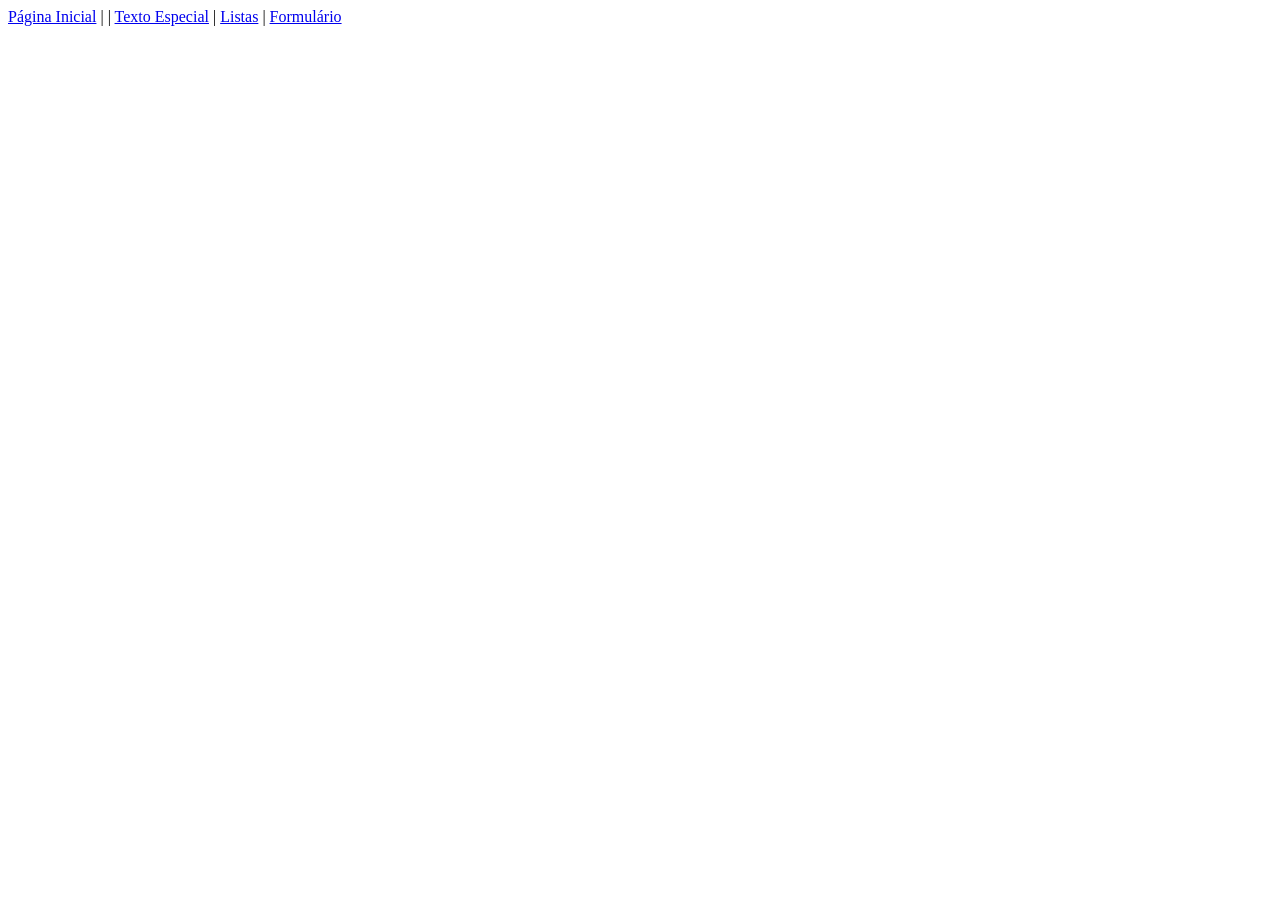
<file: index.html>
<!DOCTYPE html>
<html lang="pt-br">
<head>
    <meta charset="UTF-8">
    <meta name="viewport" content="width=device-width, initial-scale=1.0">
    <title>Projeto WEB - HTML/CSS</title>
</head>
<body>

    <link rel="shortcut icon" href="../imagens/icon.cat" type="image/x-icon">

    <div id="geral">
    <div id="links">
        <div id="links">
            <a href="../index.html">Página Inicial</a> | <a href="text.html"></a> | 
            <a href="outros/texto_especial.html">Texto Especial</a> | 
            <a href="listas.html">Listas</a> | <a href="formulario.html">Formulário</a>
           
        </div>
    </div>
    
</body>
</html>
</file>
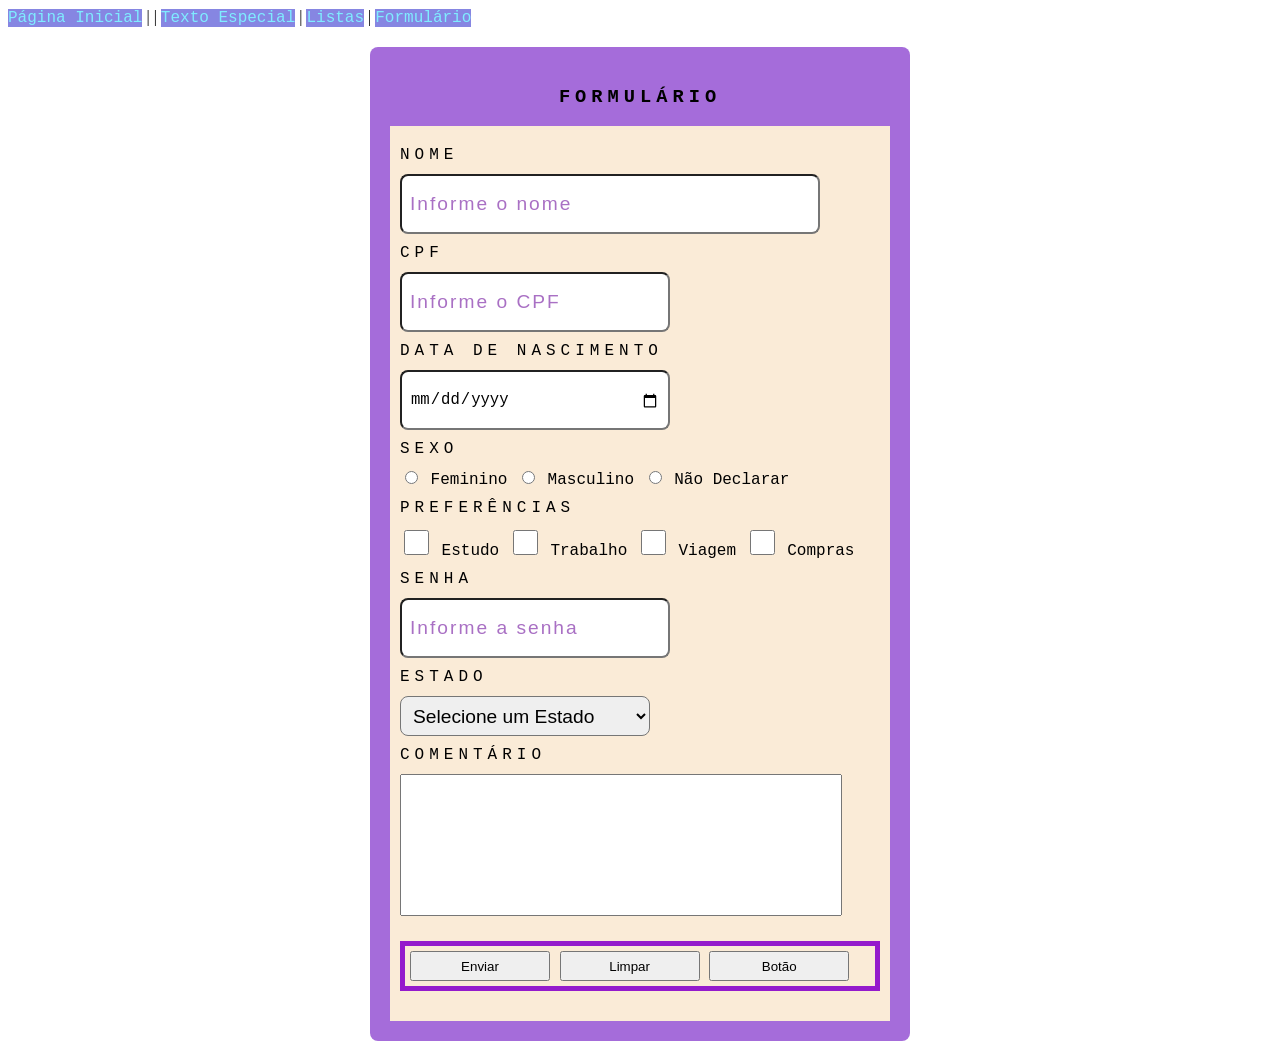
<file: paginas/formulario.html>
<!DOCTYPE html>
<html lang="pt-br">
<head>
    <meta charset="UTF-8">
    <meta name="viewport" content="width=device-width, initial-scale=1.0">
    <title>Projeto WEB HTML/CSS</title>

    <link rel="stylesheet" href="../css/style_formulario.css">

</head>
<body>

    <div id="links">
        <a href="../index.html">Página Inicial</a> | <a href="text.html"></a> | 
        <a href="outros/texto_especial.html">Texto Especial</a> | 
        <a href="listas.html">Listas</a> | <a href="formulario.html">Formulário</a>
    </div>

    <div id="div-form">
        <h3>Formulário</h3>

        <form name="form" id="form" method="post">
            <label for="nome">Nome</label>
            <input type="text" name="nome" id="nome" class="input-v1r01" maxlength="30" required
            placeholder="Informe o nome">

            <label for="cpf">CPF</label>
            <input type="number" name="cpf" id="cpf" class="input-v1r02" maxlength="14" required
            placeholder="Informe o CPF">

            <label for="datadenascimento">Data de Nascimento</label>
            <input type="date" name="datadenascimento" id="datadenascimento" class="input-v1r02" required>

            <label for="sexo">Sexo</label>
            <input type="radio" name="sexo" id="sexoF" class="input-op" value="F"> Feminino
            <input type="radio" name="sexo" id="sexoM" class="input-op" value="M"> Masculino
            <input type="radio" name="sexo" id="sexoN" class="input-op" value="N"> Não Declarar

            <label for="preferencias">Preferências</label>
            <input type="checkbox" name="estudo" id="estudo" class="input-op" value="estudo"> Estudo
            <input type="checkbox" name="trabalho" id="trabalho" class="input-op" value="trabalho"> Trabalho
            <input type="checkbox" name="viagem" id="viagem" class="input-op" value="viagem"> Viagem
            <input type="checkbox" name="compras" id="compras" class="input-op" value="compras"> Compras

            <label for="senha">Senha</label>
            <input type="password" name="senha" id="senha" class="input-v1r02" maxlength="6" required
            placeholder="Informe a senha">

            <label for="estado">Estado</label>
            <select name="estado" id="estado" class="input-v1r02" required>
                <option>Selecione um Estado</option>
                <option value="Al">Alagoas</option>
                <option value="Ba">Bahia</option>
                <option value="Ce">Ceará</option>
                <option value="Ma">Maranhão</option>
                <option value="Pb">Paraíba</option>
                <option value="Pe">Pernambuco</option>
                <option value="Pi">Piauí</option>
                <option value="RN">Rio Grande do Norte</option>
                <option value="Se">Sergipe</option>
            </select>

            <label for="comentario">Comentário</label>
            <textarea name="comentario" id="comentario" placeholder="Informe seu comentário" required>
            </textarea>

            <div id="div-btns">
            <button type="submit" id="btn-enviar">Enviar</button>
            <button type="reset" id="btn-limpar">Limpar</button>
            <button id="btn">Botão</button>

        </form>

    </div>
    </div>
    
</body>
</html>
</file>
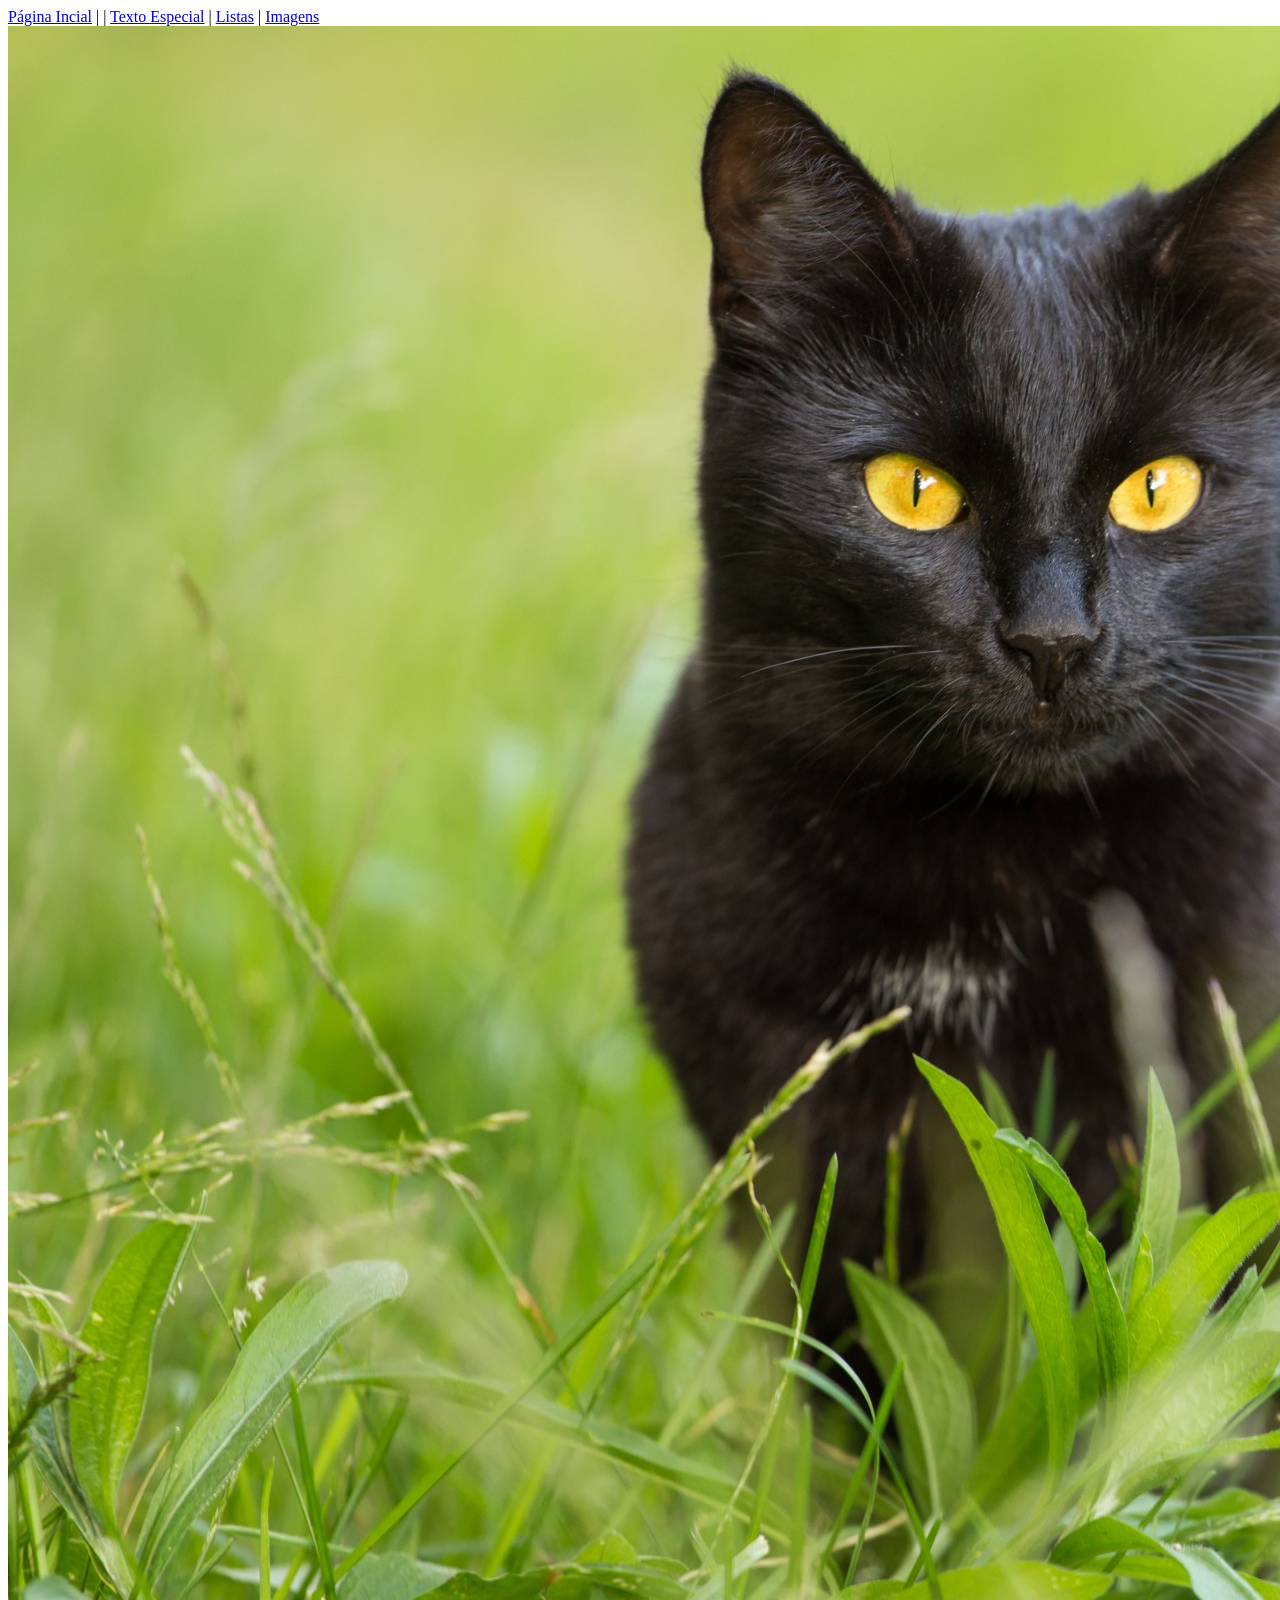
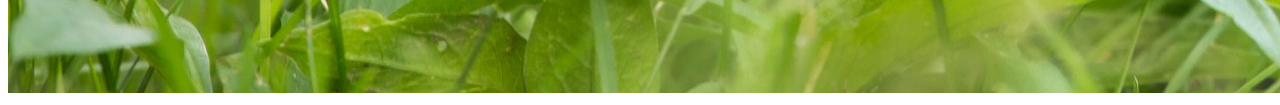
<file: paginas/imagens.html>
<!DOCTYPE html>
<html lang="pt-br">
<head>
    <meta charset="UTF-8">
    <meta name="viewport" content="width=device-width, initial-scale=1.0">
    <title>Document</title>
</head>
<body>

    <div id="links">
        <a href="index.html">Página Incial</a> | <a href="/paginas/text.html"></a> | <a href="paginas/outros/texto_especial.html">Texto Especial</a> |
         <a href="paginas/listas.html">Listas</a> | <a href="/paginas/imagens.html">Imagens</a>
    </div>

    <div id="div-imagens">
        <img src="../imagens/foto_gatinho.png" alt="Gato Preto"
        title="Gato Preto">
        
    </div>
    
</body>
</html>
</file>
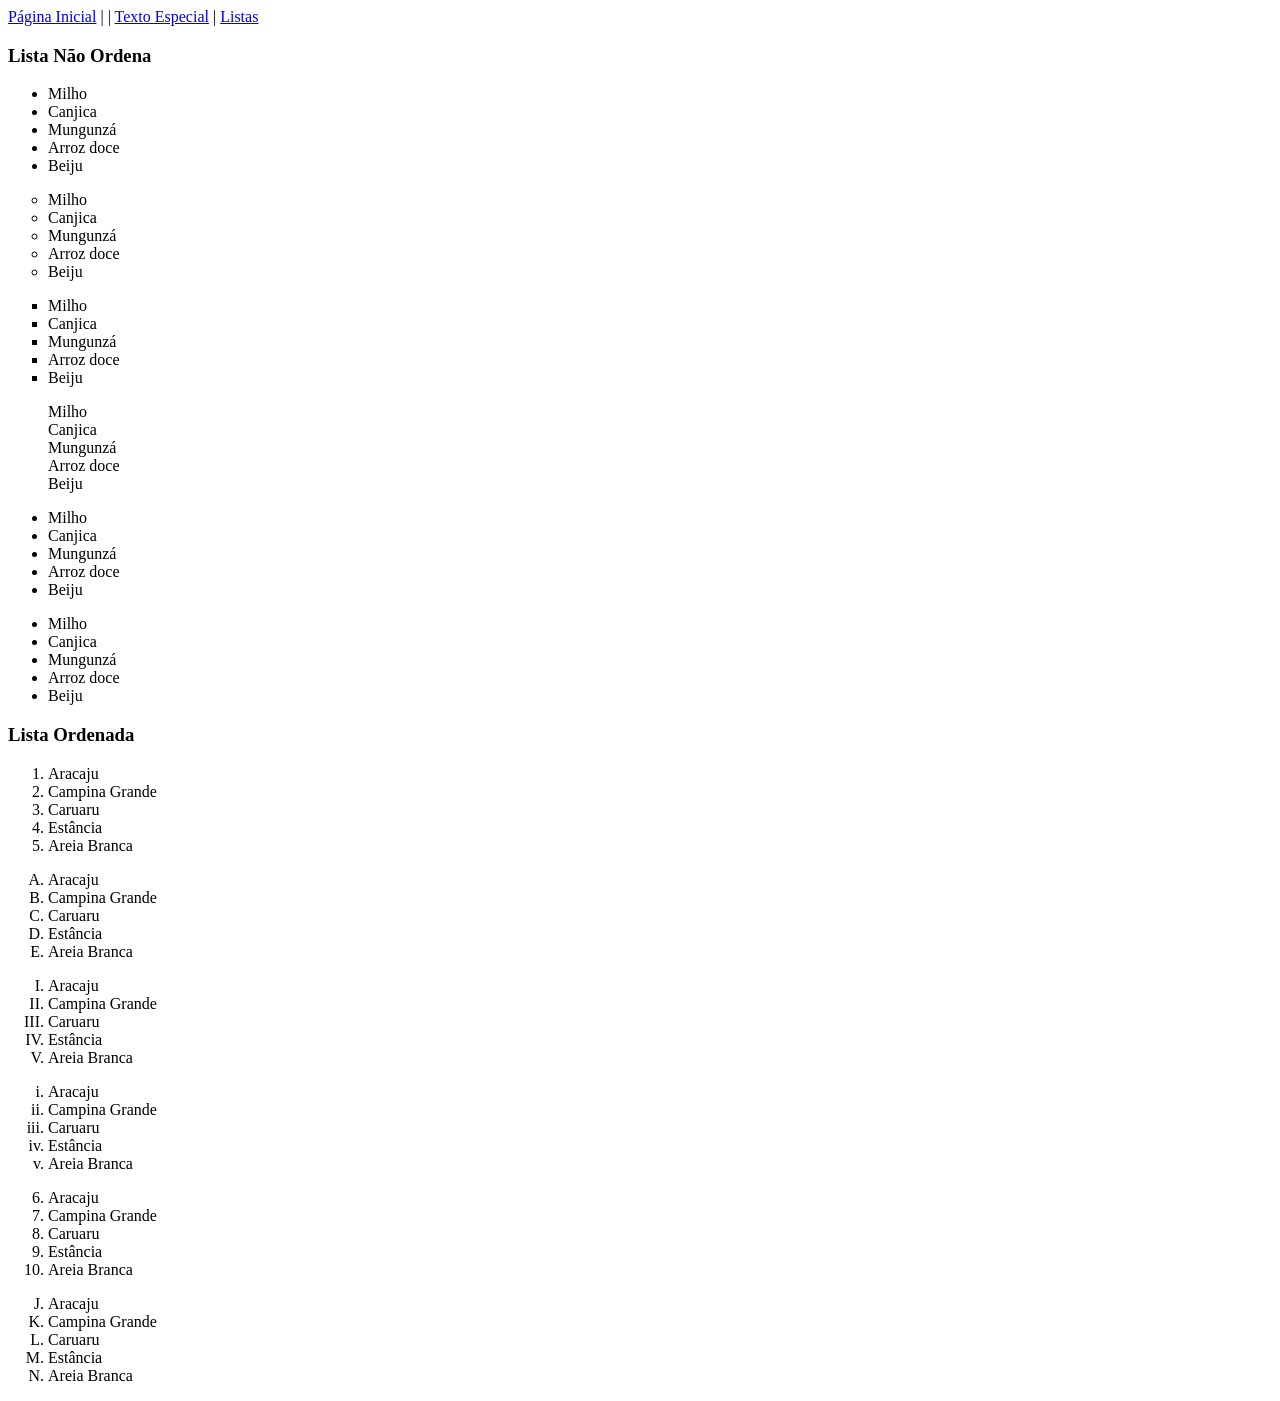
<file: paginas/listas.html>
<!DOCTYPE html>
<html lang="pt-br">
<head>
    <meta charset="UTF-8">
    <meta name="viewport" content="width=device-width, initial-scale=1.0">
    <title>>Projeto WEB - HTML/CSS</title>
</head>
<body>

    <div id="links">
        <a href="../index.html">Página Inicial</a> | <a href="text.html"></a> | <a href="outros/texto_especial.html">Texto Especial</a> | <a href="listas.html">Listas</a>
    </div>

    <div id="div-listas">
        <h3>Lista Não Ordena</h3>

        <ul>
            <li>Milho</li>
            <li>Canjica</li>
            <li>Mungunzá</li>
            <li>Arroz doce</li>
            <li>Beiju</li>
        </ul>

        <ul type = 'circle'>
            <li>Milho</li>
            <li>Canjica</li>
            <li>Mungunzá</li>
            <li>Arroz doce</li>
            <li>Beiju</li>
        </ul>

        <ul type="square">
            <li>Milho</li>
            <li>Canjica</li>
            <li>Mungunzá</li>
            <li>Arroz doce</li>
            <li>Beiju</li>
        </ul>

        <ul type="none">
            <li>Milho</li>
            <li>Canjica</li>
            <li>Mungunzá</li>
            <li>Arroz doce</li>
            <li>Beiju</li>
        </ul>

        <ul>
            <li>Milho</li>
            <li>Canjica</li>
            <li>Mungunzá</li>
            <li>Arroz doce</li>
            <li>Beiju</li>
        </ul>

        <ul>
            <li>Milho</li>
            <li>Canjica</li>
            <li>Mungunzá</li>
            <li>Arroz doce</li>
            <li>Beiju</li>
        </ul>

        <h3>Lista Ordenada</h3>

        <ol>
            <li>Aracaju</li>
            <li>Campina Grande</li>
            <li>Caruaru</li>
            <Li>Estância</Li>
            <Li>Areia Branca</Li>
        </ol>

        <ol type="A">
            <li>Aracaju</li>
            <li>Campina Grande</li>
            <li>Caruaru</li>
            <Li>Estância</Li>
            <Li>Areia Branca</Li>
        </ol>

        <ol type="I">
            <li>Aracaju</li>
            <li>Campina Grande</li>
            <li>Caruaru</li>
            <Li>Estância</Li>
            <Li>Areia Branca</Li>
        </ol>
        <ol type="i">
            <li>Aracaju</li>
            <li>Campina Grande</li>
            <li>Caruaru</li>
            <Li>Estância</Li>
            <Li>Areia Branca</Li>
        </ol>

        <ol start="6">
            <li>Aracaju</li>
            <li>Campina Grande</li>
            <li>Caruaru</li>
            <Li>Estância</Li>
            <Li>Areia Branca</Li>
        </ol>

        <ol start="10"  type="A">
            <li>Aracaju</li>
            <li>Campina Grande</li>
            <li>Caruaru</li>
            <Li>Estância</Li>
            <Li>Areia Branca</Li>
        </ol>

    </div>        </div>
</body>
</html>
</file>
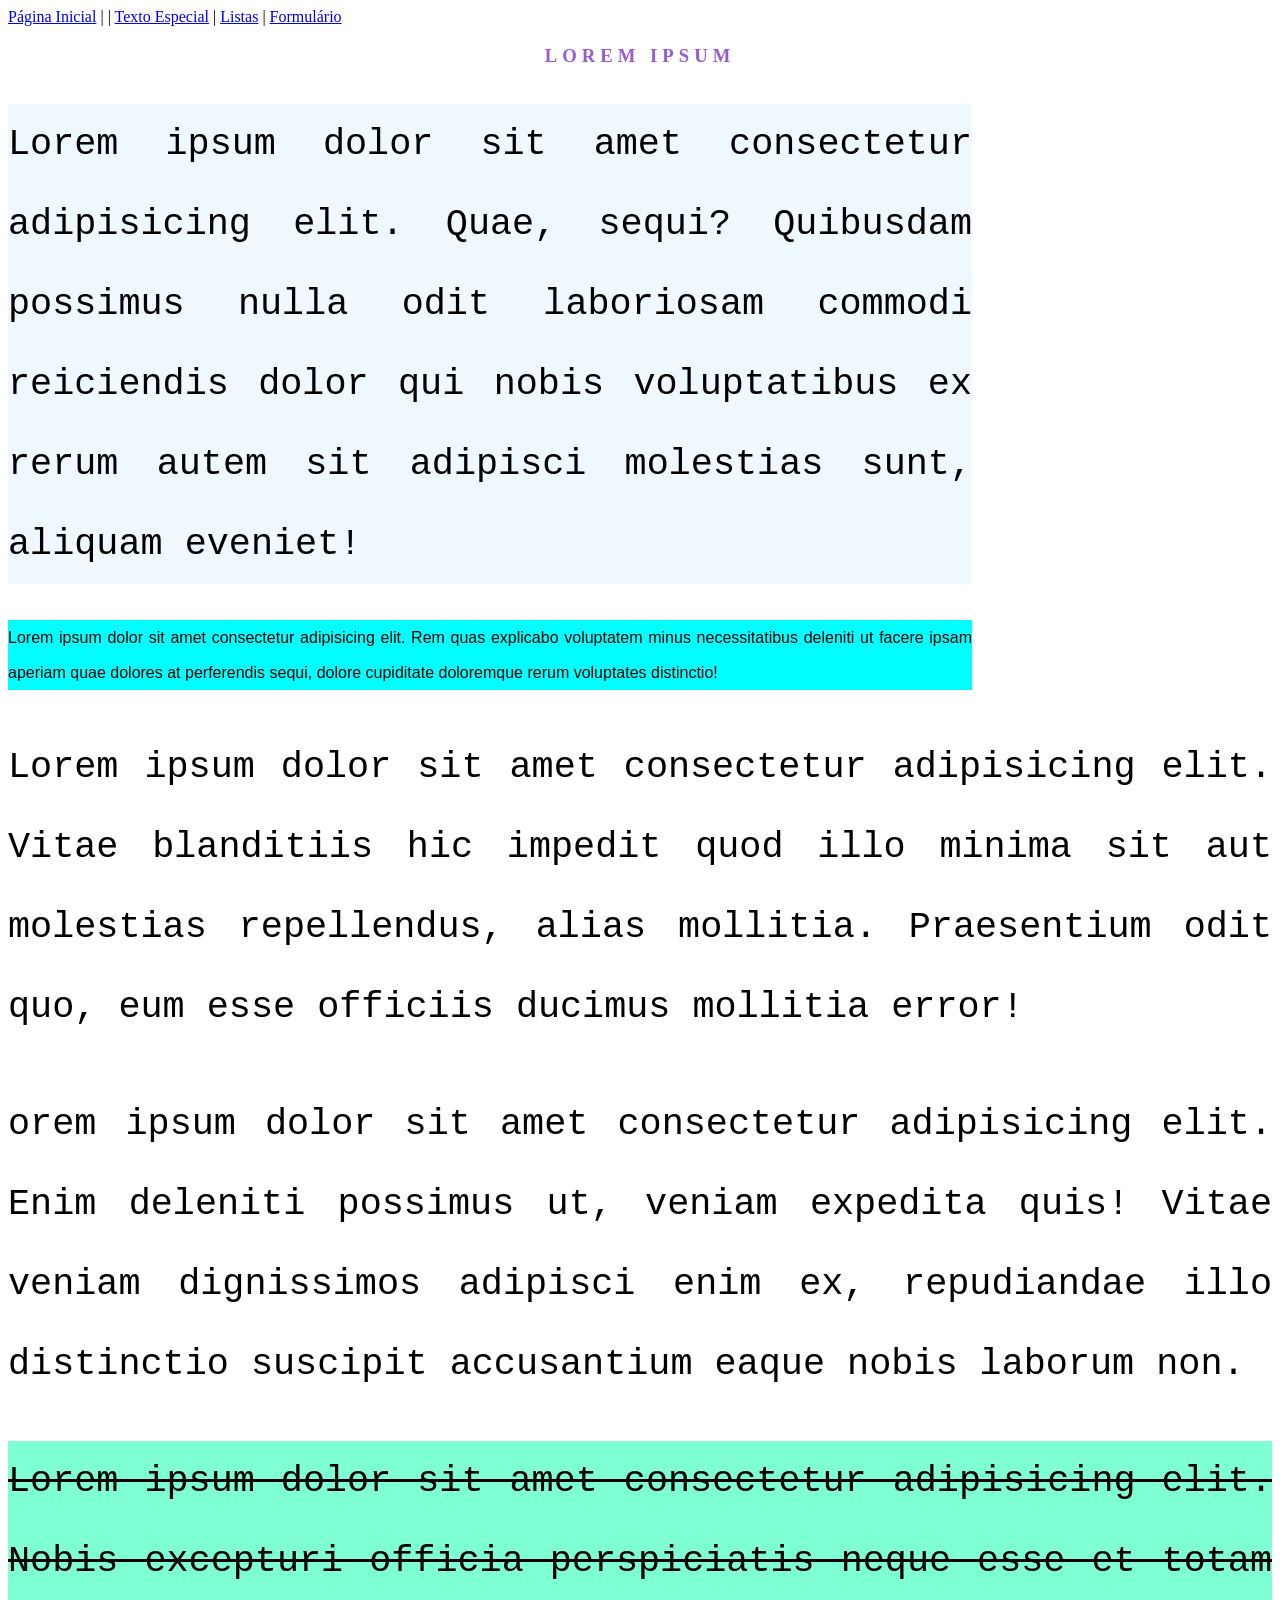
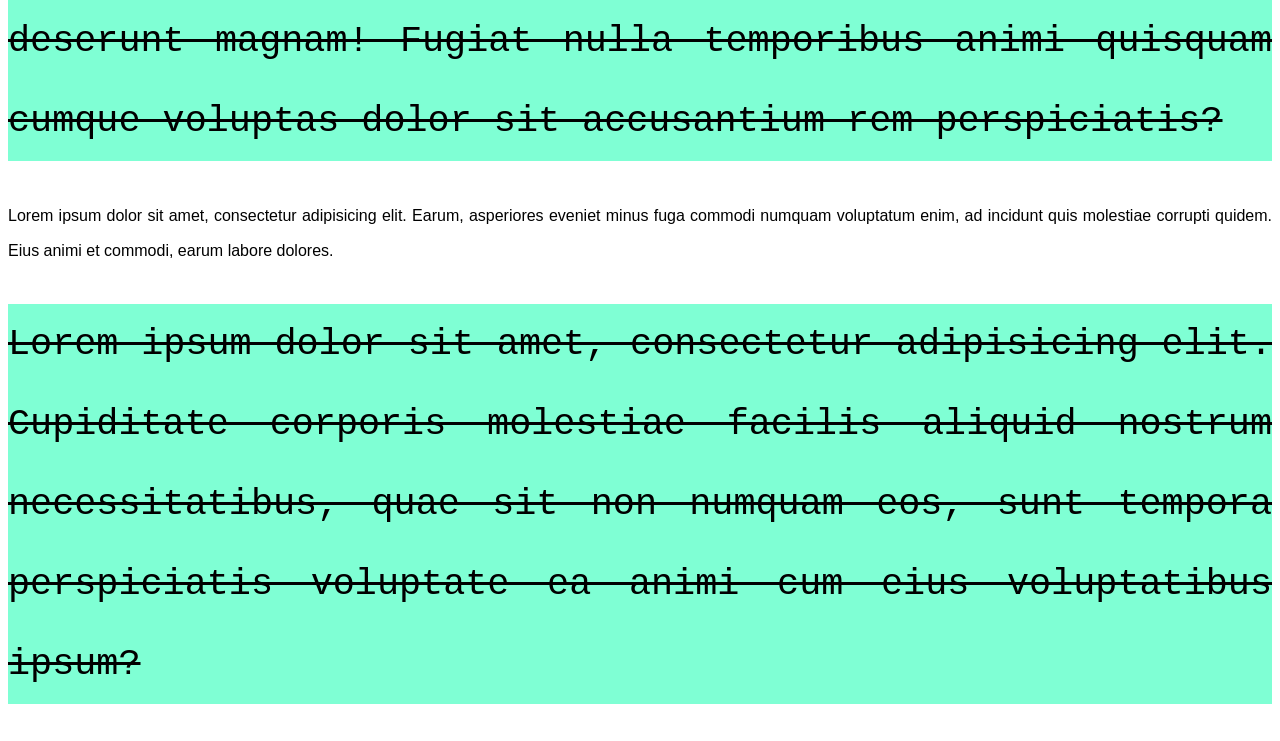
<file: paginas/text.html>
<!DOCTYPE html>
<html lang="pt-br">
<head>
    <meta charset="UTF-8">
    <meta name="viewport" content="width=device-width, initial-scale=1.0">

    <title>Projeto WEB - HTML/CSS</title>

    <link rel="stylesheet" href="../css/style_text.css">

</head>
<body>

    <div id="gera">

        <div id="links">
            <a href="../index.html">Página Inicial</a> | <a href="text.html"></a> | 
            <a href="outros/texto_especial.html">Texto Especial</a> | 
            <a href="listas.html">Listas</a> | <a href="formulario.html">Formulário</a>
        </div>

        <div id="texto">
            <h3 >Lorem ipsum</h3>

            <p id="paragrafo01" class="paragrafos">Lorem ipsum dolor sit amet consectetur adipisicing elit. Quae, sequi? Quibusdam possimus nulla odit laboriosam commodi reiciendis dolor qui nobis voluptatibus ex rerum autem sit adipisci molestias sunt, aliquam eveniet!</p>
            <p id="paragrafo02">Lorem ipsum dolor sit amet consectetur adipisicing elit. Rem quas explicabo voluptatem minus necessitatibus deleniti ut facere ipsam aperiam quae dolores at perferendis sequi, dolore cupiditate doloremque rerum voluptates distinctio!</p>
            <p class="paragrafos">Lorem ipsum dolor sit amet consectetur adipisicing elit. Vitae blanditiis hic impedit quod illo minima sit aut molestias repellendus, alias mollitia. Praesentium odit quo, eum esse officiis ducimus mollitia error!</p>
            <p class="paragrafos">orem ipsum dolor sit amet consectetur adipisicing elit. Enim deleniti possimus ut, veniam expedita quis! Vitae veniam dignissimos adipisci enim ex, repudiandae illo distinctio suscipit accusantium eaque nobis laborum non.</p>
            <p class="paragrafos parag_especial">Lorem ipsum dolor sit amet consectetur adipisicing elit. Nobis excepturi officia perspiciatis neque esse et totam deserunt magnam! Fugiat nulla temporibus animi quisquam cumque voluptas dolor sit accusantium rem perspiciatis?</p>
            <p class="paragrafo03">Lorem ipsum dolor sit amet, consectetur adipisicing elit. Earum, asperiores eveniet minus fuga commodi numquam voluptatum enim, ad incidunt quis molestiae corrupti quidem. Eius animi et commodi, earum labore dolores.</p>
            <p class="paragrafos parag_especial">Lorem ipsum dolor sit amet, consectetur adipisicing elit. Cupiditate corporis molestiae facilis aliquid nostrum necessitatibus, quae sit non numquam eos, sunt tempora perspiciatis voluptate ea animi cum eius voluptatibus ipsum?</p>
        </div>

    </div>    
</body>
</html>
</file>
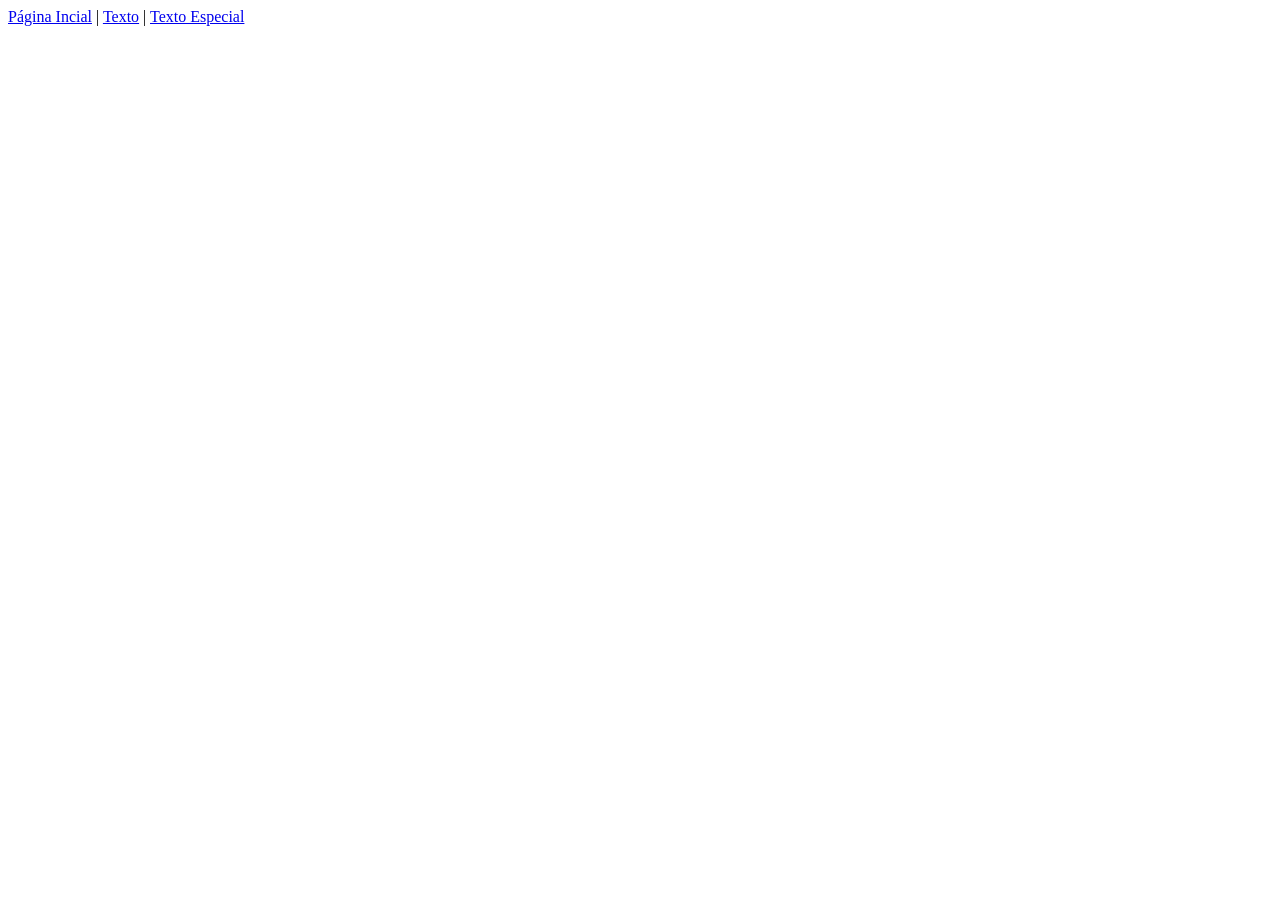
<file: paginas/outros/texto_especial.html>
<!DOCTYPE html>
<html lang="pt-br">
<head>
    <meta charset="UTF-8">
    <meta name="viewport" content="width=device-width, initial-scale=1.0">
    <title>Projeto WEB - HTML/CSSt</title>
</head>
<body>

    <div id="geral">
        <div id="links">
            <a href="../../index.html">Página Incial</a> | <a href="../text.html">Texto</a> | <a href="texto_especial.html">Texto Especial</a>
        </div>
    </div>
    
</body>
</html>
</file>
<file: css/style_formulario.css>
#div-form{
    width: 500px;
    min-height: 600px;
    margin: 20px auto;
    padding: 20px;
    background-color: rgb(165, 108, 218);
    border-radius: 8px;
    font-family: 'Courier New', Courier, monospace;
}

h3{
    text-align: center;
    text-transform: uppercase;
    letter-spacing: 5px;
}

#form{
    background-color: antiquewhite;
    padding: 10px;
}

label{
    display: block;
    margin: 10px 0px;
    text-transform: uppercase;
    letter-spacing: 5px;
}

.input-v1r01{
    width: 400px;
}

.input-v1r01, .input-v1r02{
    height: 40px;
    padding: 8px;
    border-radius: 8px;
    font-size: 1.2em;
}

.input-v1r02{
    width: 250px;
}

input[ype="radio"], input[type="checkbox"]{
    width: 25px;
    height: 25px;
    cursor: pointer;
}

textarea{
    width: 400px;
    height: 100px;
    padding: 20px;
    resize: none;
}

#div-btns{
    border: solid 5px #941bcc;
    margin: 20px 0px;
    padding: 5px;
}
   

button{
    width: 140px;
    height: 30px;
    cursor: pointer;
}

input::placeholder{
    color: #a970c4;
    letter-spacing: 2px;
}

a:link{
    font-family: 'Courier New', Courier, monospace;
    text-decoration: none;
    color: rgb(127, 236, 255);
    background-color: rgb(134, 134, 226);
}

a:visited, a:active{
    font-family: 'Gill Sans', 'Gill Sans MT', Calibri, 'Trebuchet MS', sans-serif;
    text-decoration: none;
    color: rgb(76, 134, 134);
    background-color: rgb(0, 37, 37);
}

a:hover{
    color: aquamarine;
    background-color: rgb(188, 250, 250);
}
</file>
<file: css/style_text.css>
/*
seletor{
    propriedade: valor;
    propriedade: valor;
}
*/

h3{
    text-align: center;
    text-transform: uppercase;
    letter-spacing: 5px;
    color:rgb(153, 90, 211);
}

p{
    font-family: Helvetica;
    text-align: justify;
    line-height: 35px;
}

#paragrafo01 {
    margin-right: 300px;
    background-color: #f0f8ff;
}

#paragrafo02 {
    margin-right: 300px;
    background-color: #00ffff;
}

.paragrafos{
    font-family:'Courier New', Courier, monospace;
    font-size: 2.3em;
    line-height: 80px;
}

.parag_especial{
    text-decoration: line-through;
    background-color: aquamarine;
}
</file>
